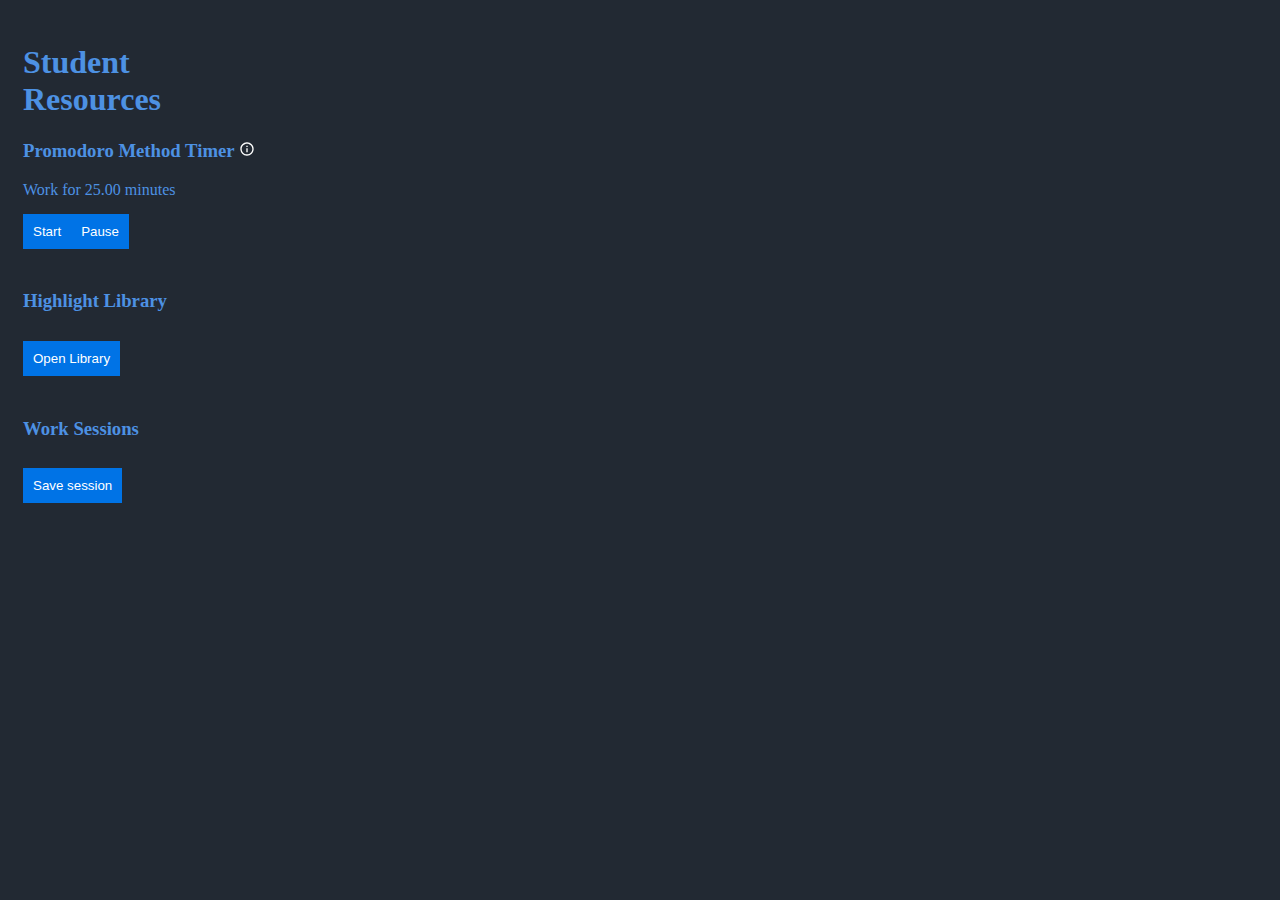
<file: popup/popup.html>
<!DOCTYPE html>
<html>
  <head>
    <title>Student Resources</title>
    <link rel="stylesheet" type="text/css" href="popup.css" />
  </head>
  <body>
    <h1>Student Resources</h1>
    <div class="popup">
      <!-- <h2>Select a Resource:</h2> -->
      <ul>
        <!-- <div>work for:<br /><span id="timer"></span></div> -->
        <h3>
          Promodoro Method Timer
          <div class="tooltip">
            <img src="./../images/icon-89-16.svg" /><span class="tooltiptext">
              The Promodoro Method is a time management method to increase focus
              where you work for around 25 minutes, then take a 5 minute break,
              and after 4 rounds of that, take a 30 minute break.</span
            >
          </div>
        </h3>
        <div>
          <span id="statis">Work for 25.00</span
          ><span id="timer"></span> minutes
        </div>
        <li>
          <button id="startButton">Start</button
          ><button id="stopButton">Pause</button>
        </li><br>

        <h3>Highlight Library</h3>
        <li>
          <button id="highlight-library-window-button">Open Library</button>
        </li><br>

        <h3>Work Sessions</h3>
        <div id="sessions-display"></div>
        <li><button id="save-session">Save session</button></li>
      </ul>
    </div>
    <script src="popup.js"></script>
  </body>
</html>
</file>
<file: popup/popup.css>
body{
  padding: 15px;
  width: 250px;
  background-color: #222933;
  color: #4D91E3;
}



  ul {
    list-style: none;
    padding: 0;
  }
  
  li {
    margin: 5px 0;
  }
  
  button {
    margin-top: 10px;
    background-color: #0073e6;
    color: #fff;
    border: none;
    padding: 10px;
    cursor: pointer;
  }
  
  button:hover {
    background-color: #005bb3;
  }
  
  .tooltip {
    position: relative;
    display: inline-block;
  }

  .tooltip img {
    width: 16px;
    filter: invert(1);
  }

  /* Tooltip text */
  .tooltip .tooltiptext {
    filter: no;
  visibility: hidden;
  width: 130px;
  background-color: #5C6B7D;
  color: #8ABEFF;
  text-align: center;
  border-radius: 6px;
  padding: 5px 0;
  position: absolute;
  z-index: 1;
  top: 150%;
  left: 50%;
  margin-left: -60px;
}

.tooltip .tooltiptext::after {
  content: "";
  position: absolute;
  bottom: 100%;
  left: 50%;
  margin-left: -5px;
  border-width: 5px;
  border-style: solid;
  border-color: transparent transparent rgb(58, 58, 58) transparent;
}


 
/* Show the tooltip text when you mouse over the tooltip container */
.tooltip:hover .tooltiptext {
  visibility: visible;
}
</file>
